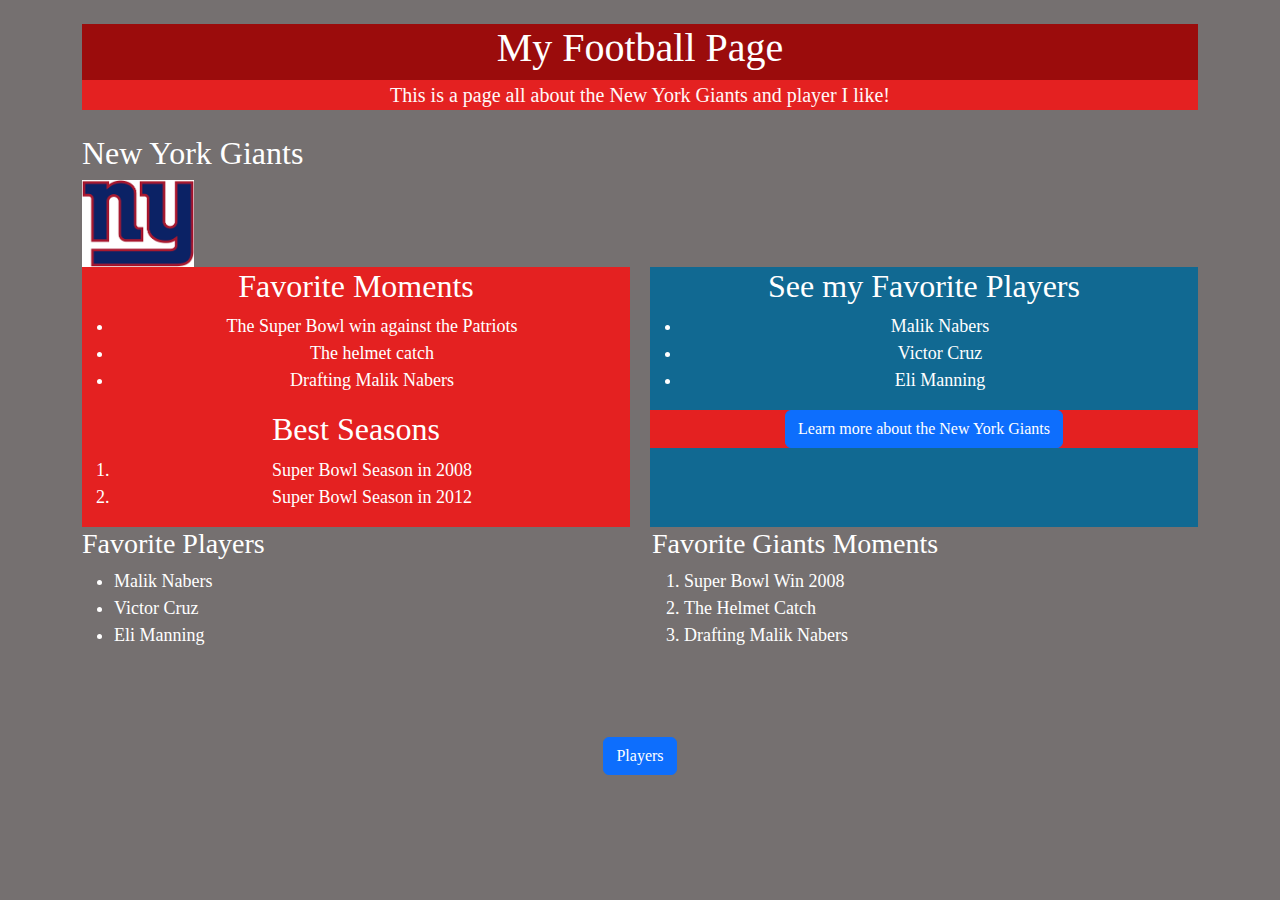
<file: Index.html>
<!DOCTYPE html>
<html lang="en">
  <head> 
    <meta charset="utf-8">
    <meta name="viewport" content="width=device-width, initial-scale=1">
    <title>My Football Page</title>
    <!--Link to Bootstrap-->
    <link href="https://cdn.jsdelivr.net/npm/bootstrap@5.3.3/dist/css/bootstrap.min.css" 
    rel="stylesheet" 
    integrity="sha384-QWTKZyjpPEjISv5WaRU9OFeRpok6YctnYmDr5pNlyT2bRjXh0JMhjY6hW+ALEwIH" 
    crossorigin="anonymous">

    <!--Link to the styleshet called style.css-->
    <link rel="stylesheet" href="css/style.css">
  </head> 
  <body> 
    <div class ="container mt-4">
      <header class="text-center mb-4">
        <h1 class="text-center custom-heading">My Football Page</h1>
        <p class="lead">This is a page all about the New York Giants and player I like!</p>
      </header>

      <main>
        <section>
          <h2>New York Giants</h2>
          <img src="Images/giants.png" alt = "New York Giants Logo" width = "10%">
        </section>
  <!--Added new flexbox-->
  <div id="flex-container">
  <section id="fmoments">
    <h2>Favorite Moments</h2>
    <!--This is some of my personal favorite moments.-->
    <ul>
        <li>The Super Bowl win against the Patriots</li>
        <li>The helmet catch</li>
        <li>Drafting Malik Nabers</li>
    </ul>
    <h2>Best Seasons</h2>
    <!--This list just shows some of their best recent years.-->
    <ol>
        <li>Super Bowl Season in 2008</li>
        <li>Super Bowl Season in 2012</li>
    </ol>
  </section>

  <section id ="fplayers">
    <h2>See my Favorite Players</h2>
    <!--This list shows my favorite Giants players.-->
    <ul>
      <li>Malik Nabers</li>
      <li>Victor Cruz</li>
      <li>Eli Manning</li>
    </ul>
    <p class="text-center">
      <a href="https://en.wikipedia.org/wiki/New_York_Giants" class="btn btn-primary">
      Learn more about the New York Giants</a>
    </p>
  </section>
</div>

<div class="row">
  <section class="col-md-6 mb-4">
    <h3>Favorite Players</h3>
    <ul>
      <li>Malik Nabers</li>
      <li>Victor Cruz</li>
      <li>Eli Manning</li>
    </ul>
  </section>
  <section class="col-md-6 mb-4">
    <h3>Favorite Giants Moments</h3>
    <ol>
      <li>Super Bowl Win 2008</li>
      <li>The Helmet Catch</li>
      <li>Drafting Malik Nabers</li>
    </ol>
  </section>
</div>
</main>

      <footer class="mt-5">
        <nav class="d-flex justify-content-center gap-4">
          <a href="players.html" class="btn btn-primary">Players</a>
        </nav> 
      </footer>
    </div>
    <!--Bootstrap-->
    <script src="https://cdn.jsdelivr.net/npm/bootstrap@5.3.8/dist/js/bootstrap.bundle.min.js" 
            integrity="sha384-FKyoEForCGlyvwx9Hj09JcYn3nv7wiPVlz7YYwJrWVcXK/BmnVDxM+D2scQbITxI" 
            crossorigin="anonymous"></script>
  </body> 
</html>
</file>
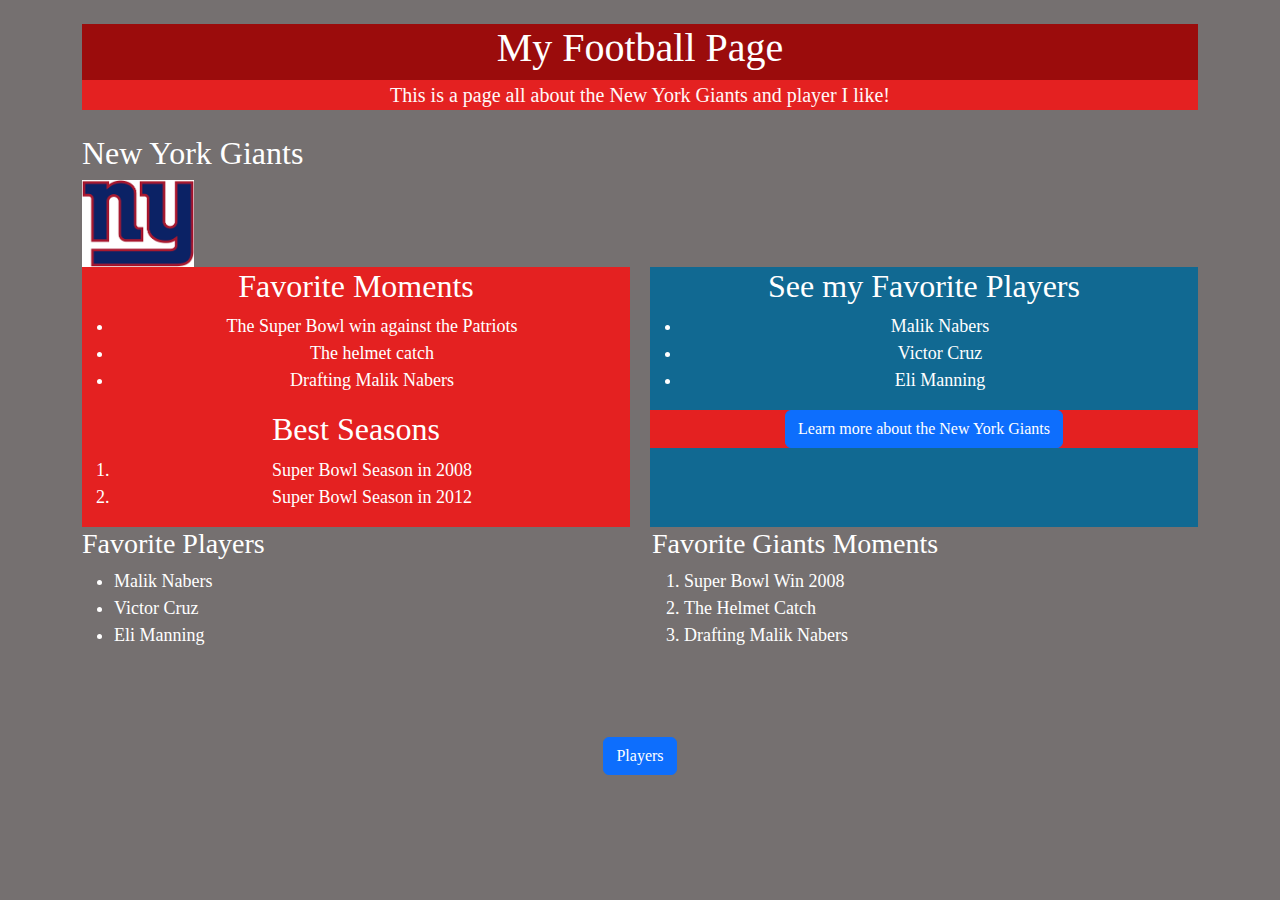
<file: index.html>
<!DOCTYPE html>
<html lang="en">
  <head> 
    <meta charset="utf-8">
    <meta name="viewport" content="width=device-width, initial-scale=1">
    <title>My Football Page</title>
    <!--Link to Bootstrap-->
    <link href="https://cdn.jsdelivr.net/npm/bootstrap@5.3.3/dist/css/bootstrap.min.css" 
    rel="stylesheet" 
    integrity="sha384-QWTKZyjpPEjISv5WaRU9OFeRpok6YctnYmDr5pNlyT2bRjXh0JMhjY6hW+ALEwIH" 
    crossorigin="anonymous">

    <!--Link to the styleshet called style.css-->
    <link rel="stylesheet" href="css/style.css">
  </head> 
  <body> 
    <div class ="container mt-4">
      <header class="text-center mb-4">
        <h1 class="text-center custom-heading">My Football Page</h1>
        <p class="lead">This is a page all about the New York Giants and player I like!</p>
      </header>

      <main>
        <section>
          <h2>New York Giants</h2>
          <img src="Images/giants.png" alt = "New York Giants Logo" width = "10%">
        </section>
  <!--Added new flexbox-->
  <div id="flex-container">
  <section id="fmoments">
    <h2>Favorite Moments</h2>
    <!--This is some of my personal favorite moments.-->
    <ul>
        <li>The Super Bowl win against the Patriots</li>
        <li>The helmet catch</li>
        <li>Drafting Malik Nabers</li>
    </ul>
    <h2>Best Seasons</h2>
    <!--This list just shows some of their best recent years.-->
    <ol>
        <li>Super Bowl Season in 2008</li>
        <li>Super Bowl Season in 2012</li>
    </ol>
  </section>

  <section id ="fplayers">
    <h2>See my Favorite Players</h2>
    <!--This list shows my favorite Giants players.-->
    <ul>
      <li>Malik Nabers</li>
      <li>Victor Cruz</li>
      <li>Eli Manning</li>
    </ul>
    <p class="text-center">
      <a href="https://en.wikipedia.org/wiki/New_York_Giants" class="btn btn-primary">
      Learn more about the New York Giants</a>
    </p>
  </section>
</div>

<!--Two column Layout with Bootstrap-->
<div class="row">
  <section class="col-md-6 mb-4">
    <h3>Favorite Players</h3>
    <ul>
      <li>Malik Nabers</li>
      <li>Victor Cruz</li>
      <li>Eli Manning</li>
    </ul>
  </section>
  <section class="col-md-6 mb-4">
    <h3>Favorite Giants Moments</h3>
    <ol>
      <li>Super Bowl Win 2008</li>
      <li>The Helmet Catch</li>
      <li>Drafting Malik Nabers</li>
    </ol>
  </section>
</div>
</main>

      <footer class="mt-5">
        <nav class="d-flex justify-content-center gap-4">
          <a href="players.html" class="btn btn-primary">Players</a>
        </nav> 
      </footer>
    </div>
    <!--Bootstrap-->
    <script src="https://cdn.jsdelivr.net/npm/bootstrap@5.3.8/dist/js/bootstrap.bundle.min.js" 
            integrity="sha384-FKyoEForCGlyvwx9Hj09JcYn3nv7wiPVlz7YYwJrWVcXK/BmnVDxM+D2scQbITxI" 
            crossorigin="anonymous"></script>
  </body> 
</html>
</file>
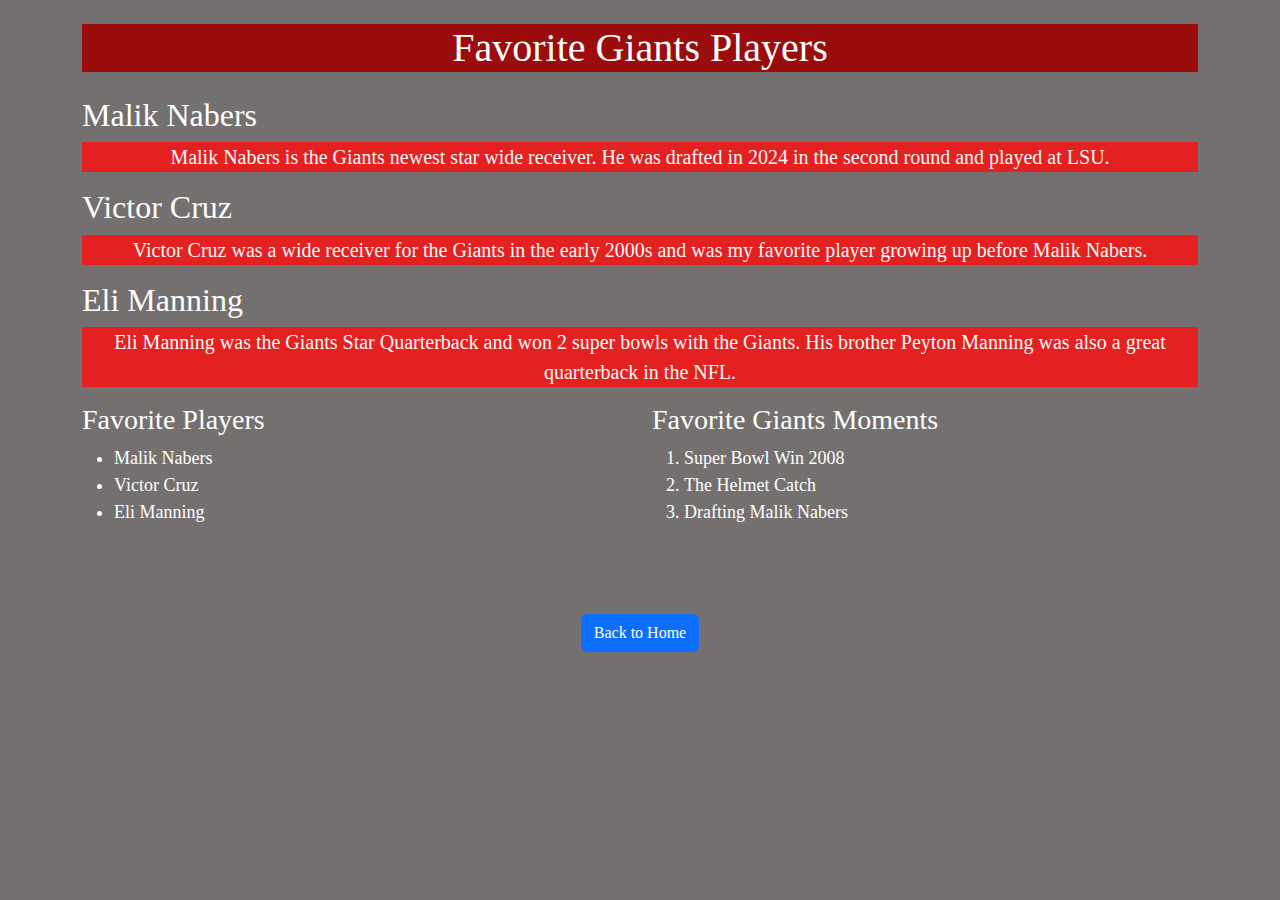
<file: player.html>
<!DOCTYPE html>
<html lang="en">
  <head> 
    <meta charset="utf-8">
    <meta name="viewport" content="width=device-width, initial-scale=1">
    <title>Giants Players</title> 
    <!--Link to Bootstrap-->
    <link href="https://cdn.jsdelivr.net/npm/bootstrap@5.3.3/dist/css/bootstrap.min.css" 
    rel="stylesheet" 
    integrity="sha384-QWTKZyjpPEjISv5WaRU9OFeRpok6YctnYmDr5pNlyT2bRjXh0JMhjY6hW+ALEwIH" 
    crossorigin="anonymous">

    <!--Link to the styleshet called style.css-->
    <link rel="stylesheet" href="css/style.css">
  </head> 
  <body>
    <div class="container mt-4">

    <header class="text-center mb-4">
      <h1 class="custom-heading">Favorite Giants Players</h1> 
    </header>

    <main>
      <section>
        <h2>Malik Nabers</h2>
        <!--This is information on Malik Nabers our current WR1.-->
        <p>Malik Nabers is the Giants newest star wide receiver. He was drafted in 2024
        in the second round and played at LSU.
        </p>
      </section>

      <section>
        <h2>Victor Cruz</h2>
        <!--This is information on Victor Cruz, a past Giants WR.-->
        <p>Victor Cruz was a wide receiver for the Giants in the early 2000s and was
        my favorite player growing up before Malik Nabers.
        </p>
      </section>

      <section>
        <h2>Eli Manning</h2>
        <!--This is information on Eli Manning, the Giants best QB.-->
        <p>Eli Manning was the Giants Star Quarterback and won 2 super bowls with the Giants.
        His brother Peyton Manning was also a great quarterback in the NFL.
        </p>
      </section>

<!--Two column Layout with Bootstrap-->
<div class="row">
  <section class="col-md-6 mb-4">
    <h3>Favorite Players</h3>
    <ul>
      <li>Malik Nabers</li>
      <li>Victor Cruz</li>
      <li>Eli Manning</li>
    </ul>
  </section>
  <section class="col-md-6 mb-4">
    <h3>Favorite Giants Moments</h3>
    <ol>
      <li>Super Bowl Win 2008</li>
      <li>The Helmet Catch</li>
      <li>Drafting Malik Nabers</li>
    </ol>
  </section>
</div>
</main>

      <footer class="mt-5">
        <nav class="d-flex justify-content-center gap-4">
          <a href="index.html" class="btn btn-primary">Back to Home</a>
        </nav>
      </footer>
    </div>
    <!--Bootstrap-->
    <script src="https://cdn.jsdelivr.net/npm/bootstrap@5.3.8/dist/js/bootstrap.bundle.min.js" 
            integrity="sha384-FKyoEForCGlyvwx9Hj09JcYn3nv7wiPVlz7YYwJrWVcXK/BmnVDxM+D2scQbITxI" 
            crossorigin="anonymous"></script>
  </body> 
</html>
</file>
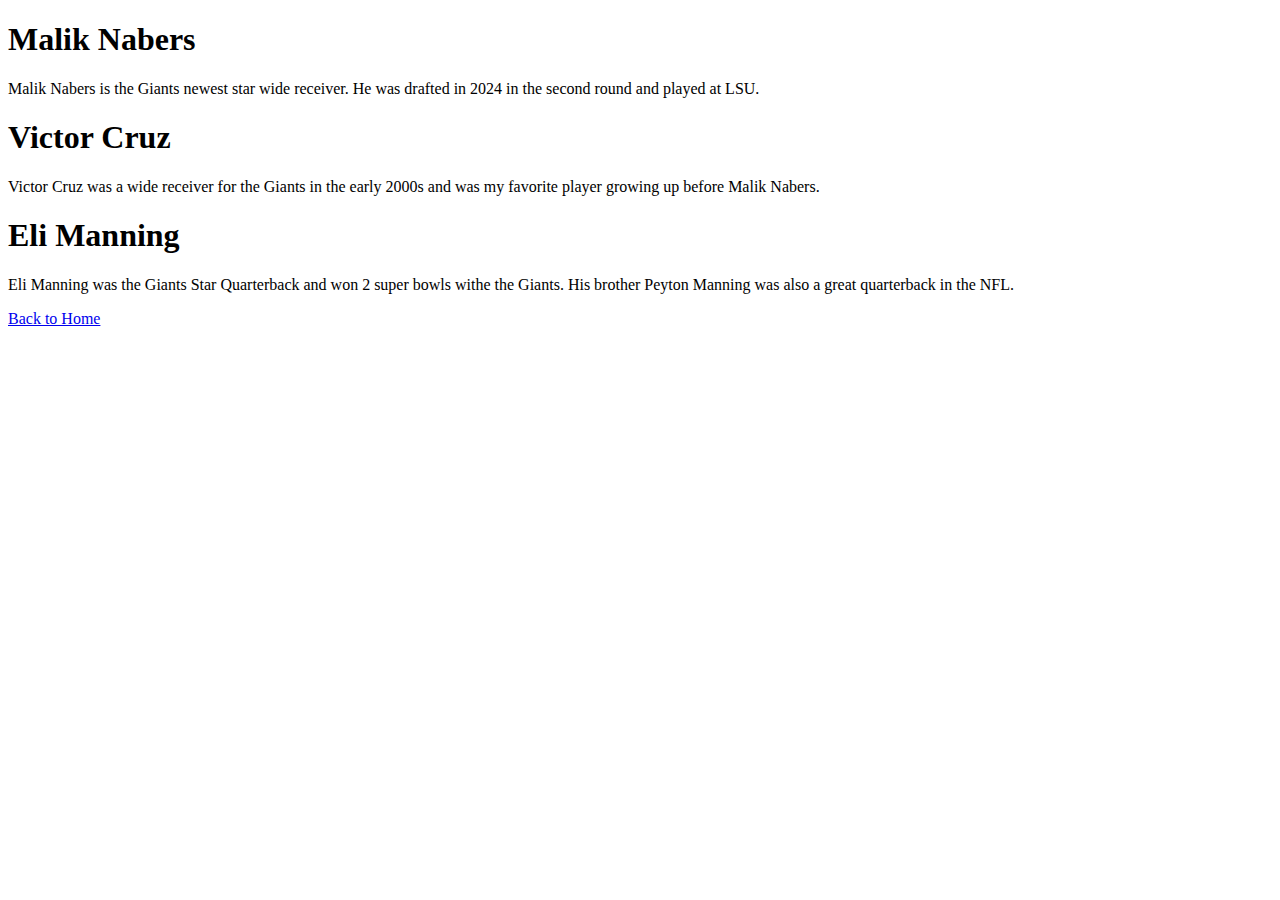
<file: Players.html>
<!DOCTYPE html>
<html>
  <head> 
    <title>Giants Players</title> 
  </head> 
  <body> 
    <Section>
    <h1>Malik Nabers</h1>
    <!--This is information on Malik Nabers our current WR1.-->
    <p>Malik Nabers is the Giants newest star wide receiver. He was drafted in 2024
        in the second round and played at LSU.
      </p>
    </section>

    <section>
    <h1>Victor Cruz</h1>
    <!--This is information on Victor Cruz, a past Giants WR.-->
    <p>Victor Cruz was a wide receiver for the Giants in the early 2000s and was
        my favorite player growing up before Malik Nabers.
      </p>
    </section>

    <section>
    <h1>Eli Manning</h1>
    <!--This is informaiton on Eli Manning, the Giants best QB.-->
    <p>Eli Manning was the Giants Star Quarterback and won 2 super bowls withe the Giants.
        His brother Peyton Manning was also a great quarterback in the NFL.
      </p>
    </section>
    
    <footer>
    <p><a href="index.html">Back to Home</a></p>
    </footer>
  </body> 
</html>
</file>
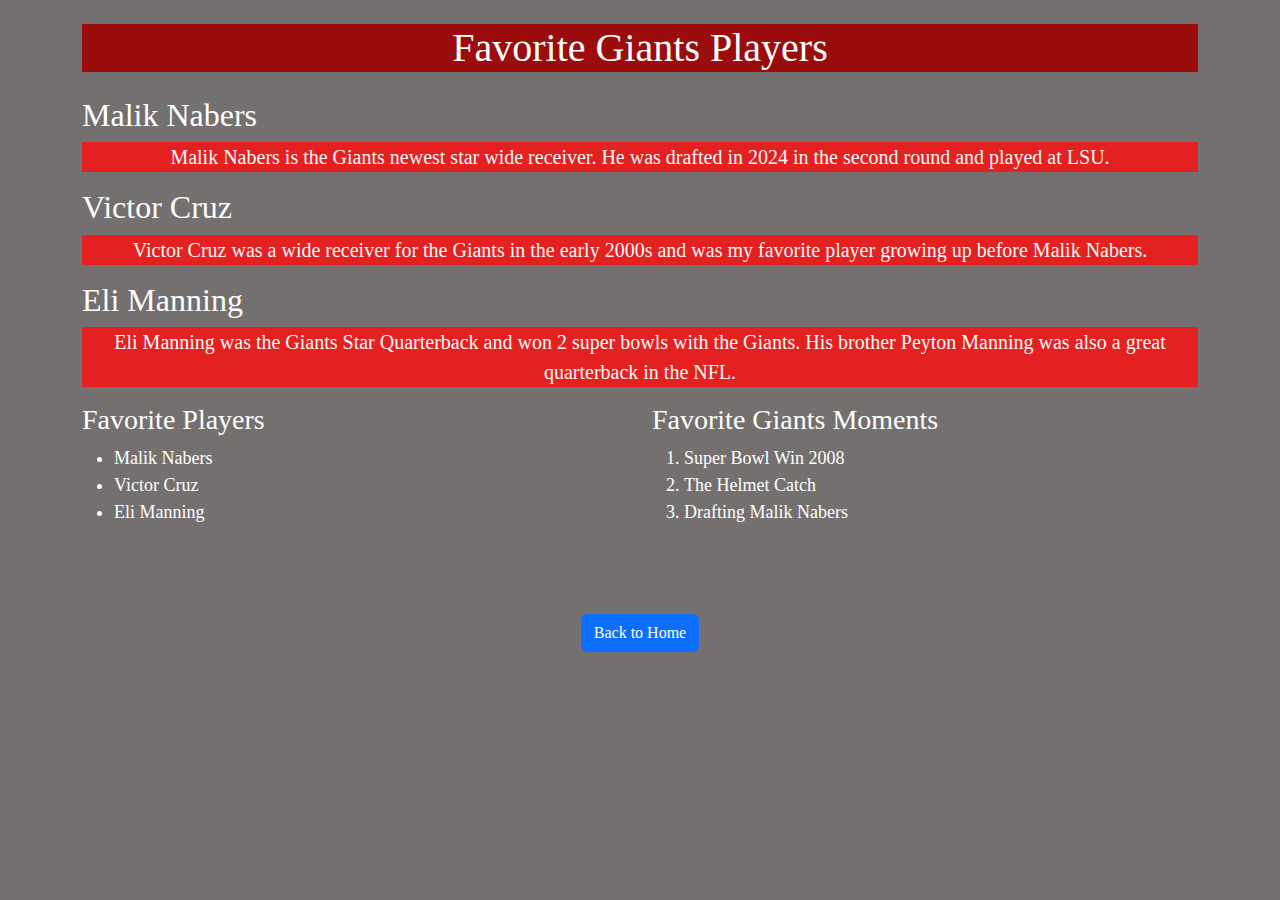
<file: players.html>
<!DOCTYPE html>
<html lang="en">
  <head> 
    <meta charset="utf-8">
    <meta name="viewport" content="width=device-width, initial-scale=1">
    <title>Giants Players</title> 
    <!--Link to Bootstrap-->
    <link href="https://cdn.jsdelivr.net/npm/bootstrap@5.3.3/dist/css/bootstrap.min.css" 
    rel="stylesheet" 
    integrity="sha384-QWTKZyjpPEjISv5WaRU9OFeRpok6YctnYmDr5pNlyT2bRjXh0JMhjY6hW+ALEwIH" 
    crossorigin="anonymous">

    <!--Link to the styleshet called style.css updated-->
    <link rel="stylesheet" href="./css/style.css">
  </head> 
  <body>
    <div class="container mt-4">

    <header class="text-center mb-4">
      <h1 class="custom-heading">Favorite Giants Players</h1> 
    </header>

    <main>
      <section>
        <h2>Malik Nabers</h2>
        <!--This is information on Malik Nabers our current WR1.-->
        <p>Malik Nabers is the Giants newest star wide receiver. He was drafted in 2024
        in the second round and played at LSU.
        </p>
      </section>

      <section>
        <h2>Victor Cruz</h2>
        <!--This is information on Victor Cruz, a past Giants WR.-->
        <p>Victor Cruz was a wide receiver for the Giants in the early 2000s and was
        my favorite player growing up before Malik Nabers.
        </p>
      </section>

      <section>
        <h2>Eli Manning</h2>
        <!--This is information on Eli Manning, the Giants best QB.-->
        <p>Eli Manning was the Giants Star Quarterback and won 2 super bowls with the Giants.
        His brother Peyton Manning was also a great quarterback in the NFL.
        </p>
      </section>

<!--Two column Layout with Bootstrap-->
<div class="row">
  <section class="col-md-6 mb-4">
    <h3>Favorite Players</h3>
    <ul>
      <li>Malik Nabers</li>
      <li>Victor Cruz</li>
      <li>Eli Manning</li>
    </ul>
  </section>
  <section class="col-md-6 mb-4">
    <h3>Favorite Giants Moments</h3>
    <ol>
      <li>Super Bowl Win 2008</li>
      <li>The Helmet Catch</li>
      <li>Drafting Malik Nabers</li>
    </ol>
  </section>
</div>
</main>

      <footer class="mt-5">
        <nav class="d-flex justify-content-center gap-4">
          <a href="index.html" class="btn btn-primary">Back to Home</a>
        </nav>
      </footer>
    </div>
    <!--Bootstrap-->
    <script src="https://cdn.jsdelivr.net/npm/bootstrap@5.3.8/dist/js/bootstrap.bundle.min.js" 
            integrity="sha384-FKyoEForCGlyvwx9Hj09JcYn3nv7wiPVlz7YYwJrWVcXK/BmnVDxM+D2scQbITxI" 
            crossorigin="anonymous"></script>
  </body> 
</html>
</file>
<file: css/style.css>
header {
  background-color: #9b0c0c;
  text-align: center;
  font-size: 30px;
  color: white;
  font-family: Times New Roman;
}

p {   
  background-color: #e42121;
  text-align: center;
  font-size: 20px;
  color: rgb(255, 248, 248);
  font-family: Times New Roman; 
}
body {
  background-color: rgb(117, 112, 112);
  font-family: Times New Roman;
  color: white;
  font-size: 18px;
}

.subheader {
    font-weight: bold;
    color: white;
    font-size: 24px;
}

#fmoments{
    background-color:#e42121;
    color: white;
    text-align: center;
}

#fplayers{
    background-color:rgb(17, 105, 146);
    color: white;
    text-align: center;
}

#flex-container {
    display: flex;
    color: white;
    gap: 20px;
}

#fmoments, #fplayers {
    flex: 1;
    color: white;
}

@media (max-width: 600px) {
  body {
    font-size: 16px;
  }

#flex-container{
    flex-direction: column;
    align-items:center;
  }
}
</file>
